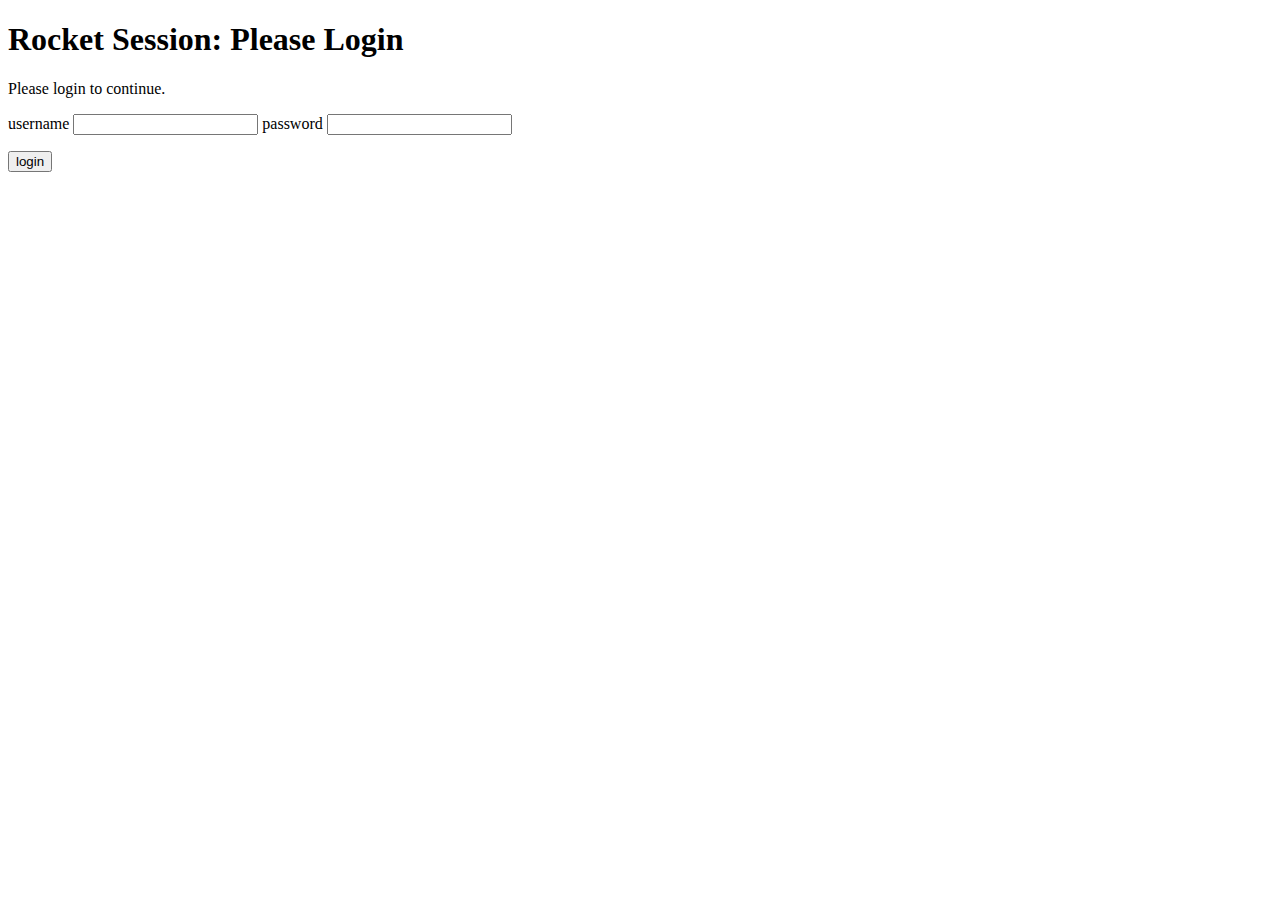
<file: site/login.html>
<!DOCTYPE html>
<html>
   <head>
      <meta charset="utf-8" />
      <meta name="viewport" content="width=device-width" />
      <title>Rocket: Sessions</title>
   </head>
   <body>
      <h1>Rocket Session: Please Login</h1>

     <p>Please login to continue.</p>
      <form action="/login" method="post" accept-charset="utf-8">
         <label for="username">username</label>
         <input type="text" name="username" id="username" value="" />
         <label for="password">password</label>
         <input type="password" name="password" id="password" value="" />
         <p><input type="submit" value="login"></p>
      </form>
   </body>
</html>
</file>
